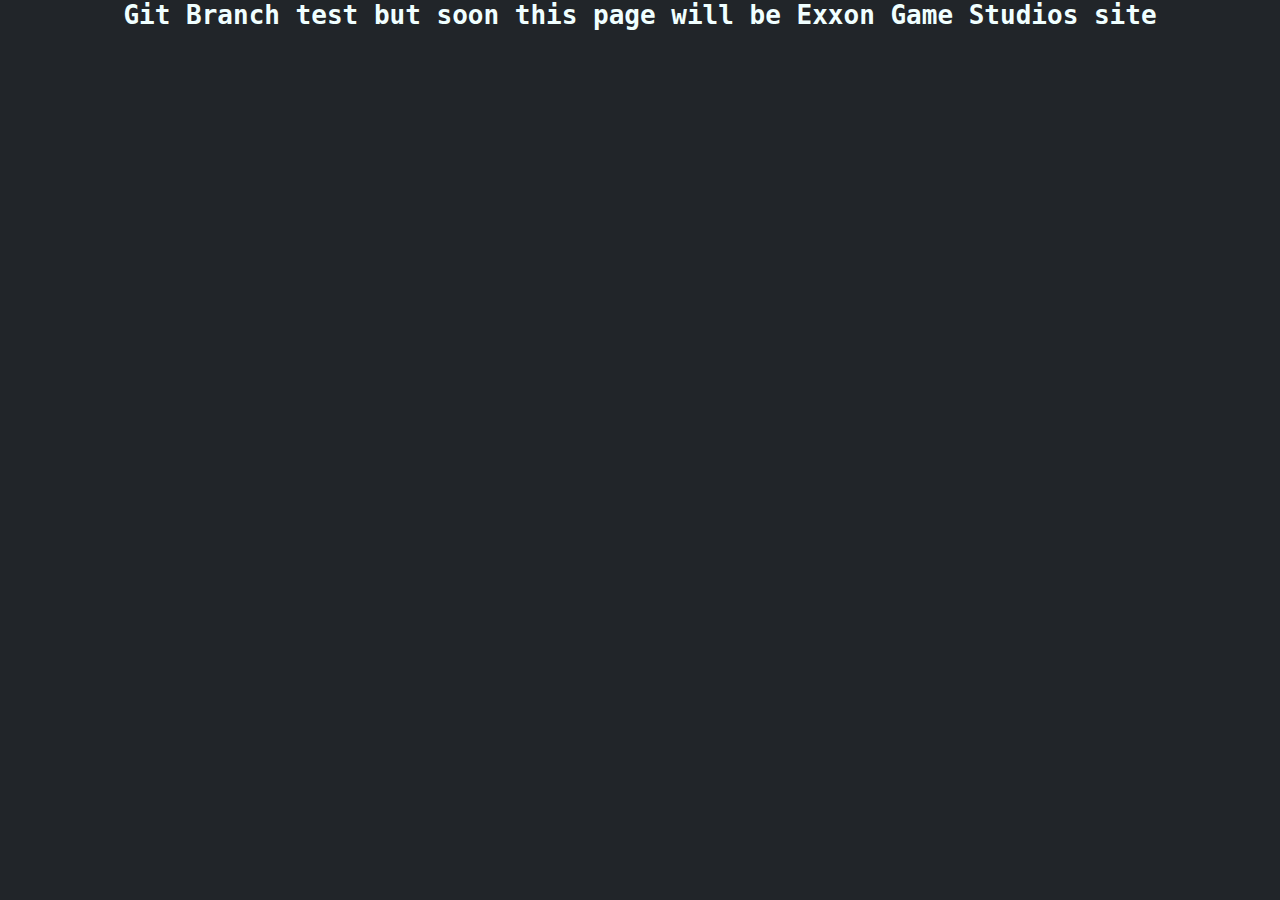
<file: index.html>
<!DOCTYPE html>
<html lang="en">
<head>
    <meta charset="UTF-8">
    <meta name="viewport" content="width=device-width, initial-scale=1.0">
    <title>Document</title>
    <link rel="stylesheet" href="index.css">
</head>
<body>
    <div class="info-div">
        <p class="info-p">Git Branch test but soon this page will be  Exxon Game Studios site</p>
    </div>
    
</body>
</html>
</file>
<file: index.css>
*{
    margin: 0;
    padding: 0;
   
}
body{
    overflow-x: hidden;
    background-color: #212529;
    font-family: monospace;
}
.info-div{
    display: flex;
    align-items: center;
    justify-content: center;
}
.info-p{
    color: azure;
    font-size: xx-large;
    font-weight: bold;
}
</file>
